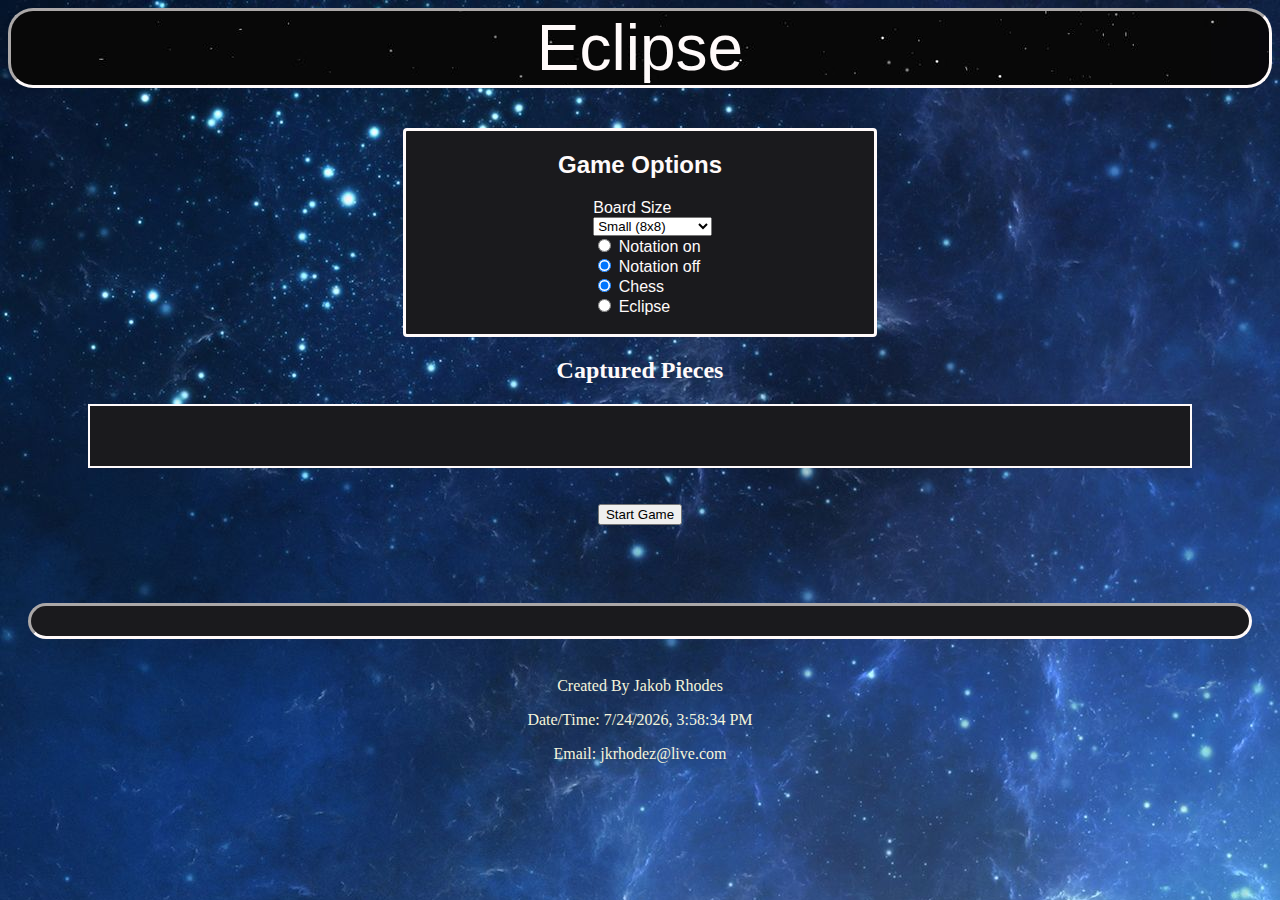
<file: index.html>
<!DOCTYPE html>
<html lang="en">
  <head>
    <meta charset="UTF-8" />
    <meta name="viewport" content="width=device-width, initial-scale=1.0" />
    <title>Eclipse</title>  
    <link rel="stylesheet" href="stylesheet.css">
	  <script src="scripts.js"></script>
  </head>
  <body onload="setDate()">
    <div id="banner">
      Eclipse <br>
    </div>
    <div id="gameOptions">
    <div id="gameOptionsText">
    <h2>Game Options</h2>
    <div id="gameOptionsSelect">
    <label for="boardSize">Board Size</label>
    <select id="boardSize">
      <option value="8" >Small (8x8)</option>
      <option value="10">Medium (10x10)</option>
      <option value="12">Large (12x12)</option>
    </select> <br>
    <input type="radio" id="notation" name="notation" value="1">
    <label for="notation">Notation on</label><br>
    <input type="radio" id="notation" name="notation"  value="0" checked>
    <label for="notation">Notation off</label><br>
    <input type="radio" id="gamemode" name="gameMode" value="1" checked>
    <label for="notation">Chess</label><br>
    <input type="radio" id="gamemode" name="gameMode" value="1">
    <label for="notation">Eclipse</label><br><br>
    </div>
    </div>
    <h2>Captured Pieces</h2>
    <div id="captured" ondrop="drop(event)" ondragover="allowDrop(event)"></div>
    <br><br>
    <button onclick="createGameBoard()">Start Game</button>
    </div> <br>
    <div id="gameBoard">
    </div>
  </body>
  <footer>
    <br>
      Created By Jakob Rhodes
      <p>Date/Time: <span id="datetime"></span></p>
      Email: jkrhodez@live.com
  </footer>
</html>
</file>
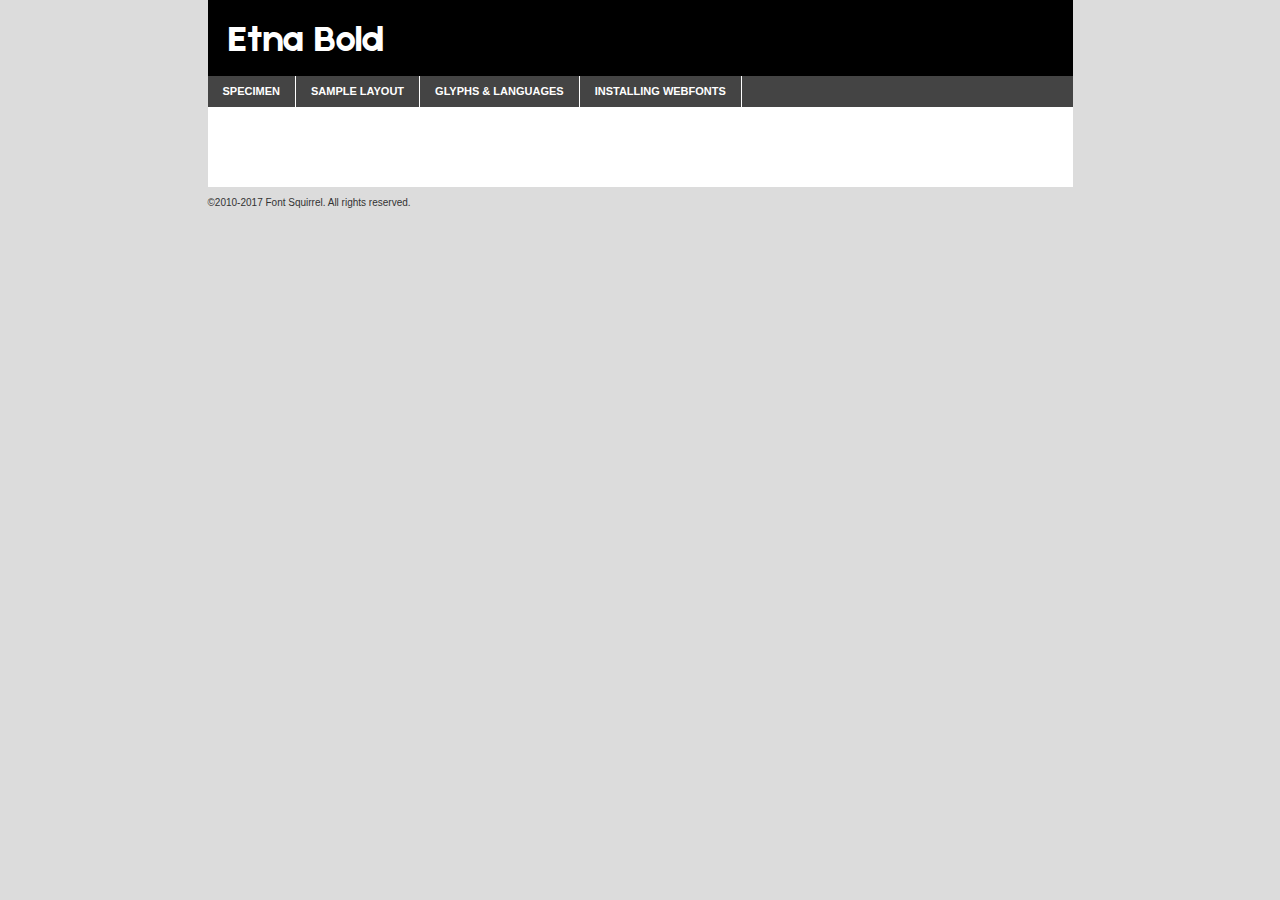
<file: fonts/etna-free-font-demo.html>
<!DOCTYPE html PUBLIC "-//W3C//DTD XHTML 1.0 Transitional//EN"
	"http://www.w3.org/TR/xhtml1/DTD/xhtml1-transitional.dtd">

<html xmlns="http://www.w3.org/1999/xhtml" xml:lang="en" lang="en">
<head>
	<meta http-equiv="Content-Type" content="text/html; charset=utf-8" />
	<script src="http://ajax.googleapis.com/ajax/libs/jquery/1.7.2/jquery.min.js" type="text/javascript" charset="utf-8"></script>
	<script type="text/javascript">
	(function($){$.fn.easyTabs=function(option){var param=jQuery.extend({fadeSpeed:"fast",defaultContent:1,activeClass:'active'},option);$(this).each(function(){var thisId="#"+this.id;if(param.defaultContent==''){param.defaultContent=1;}
	if(typeof param.defaultContent=="number")
	{var defaultTab=$(thisId+" .tabs li:eq("+(param.defaultContent-1)+") a").attr('href').substr(1);}else{var defaultTab=param.defaultContent;}
	$(thisId+" .tabs li a").each(function(){var tabToHide=$(this).attr('href').substr(1);$("#"+tabToHide).addClass('easytabs-tab-content');});hideAll();changeContent(defaultTab);function hideAll(){$(thisId+" .easytabs-tab-content").hide();}
	function changeContent(tabId){hideAll();$(thisId+" .tabs li").removeClass(param.activeClass);$(thisId+" .tabs li a[href=#"+tabId+"]").closest('li').addClass(param.activeClass);if(param.fadeSpeed!="none")
	{$(thisId+" #"+tabId).fadeIn(param.fadeSpeed);}else{$(thisId+" #"+tabId).show();}}
	$(thisId+" .tabs li").click(function(){var tabId=$(this).find('a').attr('href').substr(1);changeContent(tabId);return false;});});}})(jQuery);
	</script>
	<link rel="stylesheet" href="specimen_files/specimen_stylesheet.css" type="text/css" charset="utf-8" />
	<link rel="stylesheet" href="stylesheet.css" type="text/css" charset="utf-8" />

	<style type="text/css">
					body{
				font-family: 'etnaetna';
							}
		</style>

	<title>Etna Bold Specimen</title>
	
	
	<script type="text/javascript" charset="utf-8">
		$(document).ready(function() {
			$('#container').easyTabs({defaultContent:1});
		});
	</script>
</head>

<body>
<div id="container">
	<div id="header">
		Etna Bold	</div>
	<ul class="tabs">
		<li><a href="#specimen">Specimen</a></li>
		<li><a href="#layout">Sample Layout</a></li>
				<li><a href="#glyphs">Glyphs &amp; Languages</a></li>
		<li><a href="#installing">Installing Webfonts</a></li>
		
	</ul>
	
	<div id="main_content">

		
			<div id="specimen">
		
				<div class="section">
					<div class="grid12 firstcol">
						<div class="huge">AaBb</div>
					</div>
				</div>
		
				<div class="section">
					<div class="glyph_range">A&#x200B;B&#x200b;C&#x200b;D&#x200b;E&#x200b;F&#x200b;G&#x200b;H&#x200b;I&#x200b;J&#x200b;K&#x200b;L&#x200b;M&#x200b;N&#x200b;O&#x200b;P&#x200b;Q&#x200b;R&#x200b;S&#x200b;T&#x200b;U&#x200b;V&#x200b;W&#x200b;X&#x200b;Y&#x200b;Z&#x200b;a&#x200b;b&#x200b;c&#x200b;d&#x200b;e&#x200b;f&#x200b;g&#x200b;h&#x200b;i&#x200b;j&#x200b;k&#x200b;l&#x200b;m&#x200b;n&#x200b;o&#x200b;p&#x200b;q&#x200b;r&#x200b;s&#x200b;t&#x200b;u&#x200b;v&#x200b;w&#x200b;x&#x200b;y&#x200b;z&#x200b;1&#x200b;2&#x200b;3&#x200b;4&#x200b;5&#x200b;6&#x200b;7&#x200b;8&#x200b;9&#x200b;0&#x200b;&amp;&#x200b;.&#x200b;,&#x200b;?&#x200b;!&#x200b;&#64;&#x200b;(&#x200b;)&#x200b;#&#x200b;$&#x200b;%&#x200b;*&#x200b;+&#x200b;-&#x200b;=&#x200b;:&#x200b;;</div>
				</div>
				<div class="section">
					<div class="grid12 firstcol">
						<table class="sample_table">
							<tr><td>10</td><td class="size10">abcdefghijklmnopqrstuvwxyzABCDEFGHIJKLMNOPQRSTUVWXYZ0123456789abcdefghijklmnopqrstuvwxyzABCDEFGHIJKLMNOPQRSTUVWXYZ0123456789abcdefghijklmnopqrstuvwxyzABCDEFGHIJKLMNOPQRSTUVWXYZ</td></tr>
							<tr><td>11</td><td class="size11">abcdefghijklmnopqrstuvwxyzABCDEFGHIJKLMNOPQRSTUVWXYZ0123456789abcdefghijklmnopqrstuvwxyzABCDEFGHIJKLMNOPQRSTUVWXYZ0123456789abcdefghijklmnopqrstuvwxyzABCDEFGHIJKLMNOPQRSTUVWXYZ</td></tr>
							<tr><td>12</td><td class="size12">abcdefghijklmnopqrstuvwxyzABCDEFGHIJKLMNOPQRSTUVWXYZ0123456789abcdefghijklmnopqrstuvwxyzABCDEFGHIJKLMNOPQRSTUVWXYZ0123456789abcdefghijklmnopqrstuvwxyzABCDEFGHIJKLMNOPQRSTUVWXYZ</td></tr>
							<tr><td>13</td><td class="size13">abcdefghijklmnopqrstuvwxyzABCDEFGHIJKLMNOPQRSTUVWXYZ0123456789abcdefghijklmnopqrstuvwxyzABCDEFGHIJKLMNOPQRSTUVWXYZ0123456789abcdefghijklmnopqrstuvwxyzABCDEFGHIJKLMNOPQRSTUVWXYZ</td></tr>
							<tr><td>14</td><td class="size14">abcdefghijklmnopqrstuvwxyzABCDEFGHIJKLMNOPQRSTUVWXYZ0123456789abcdefghijklmnopqrstuvwxyzABCDEFGHIJKLMNOPQRSTUVWXYZ0123456789abcdefghijklmnopqrstuvwxyzABCDEFGHIJKLMNOPQRSTUVWXYZ</td></tr>
							<tr><td>16</td><td class="size16">abcdefghijklmnopqrstuvwxyzABCDEFGHIJKLMNOPQRSTUVWXYZ0123456789abcdefghijklmnopqrstuvwxyzABCDEFGHIJKLMNOPQRSTUVWXYZ</td></tr>
							<tr><td>18</td><td class="size18">abcdefghijklmnopqrstuvwxyzABCDEFGHIJKLMNOPQRSTUVWXYZ0123456789abcdefghijklmnopqrstuvwxyzABCDEFGHIJKLMNOPQRSTUVWXYZ</td></tr>
							<tr><td>20</td><td class="size20">abcdefghijklmnopqrstuvwxyzABCDEFGHIJKLMNOPQRSTUVWXYZ0123456789abcdefghijklmnopqrstuvwxyzABCDEFGHIJKLMNOPQRSTUVWXYZ</td></tr>
							<tr><td>24</td><td class="size24">abcdefghijklmnopqrstuvwxyzABCDEFGHIJKLMNOPQRSTUVWXYZ0123456789abcdefghijklmnopqrstuvwxyzABCDEFGHIJKLMNOPQRSTUVWXYZ</td></tr>
							<tr><td>30</td><td class="size30">abcdefghijklmnopqrstuvwxyzABCDEFGHIJKLMNOPQRSTUVWXYZ0123456789abcdefghijklmnopqrstuvwxyzABCDEFGHIJKLMNOPQRSTUVWXYZ</td></tr>
							<tr><td>36</td><td class="size36">abcdefghijklmnopqrstuvwxyzABCDEFGHIJKLMNOPQRSTUVWXYZ0123456789abcdefghijklmnopqrstuvwxyzABCDEFGHIJKLMNOPQRSTUVWXYZ</td></tr>
							<tr><td>48</td><td class="size48">abcdefghijklmnopqrstuvwxyzABCDEFGHIJKLMNOPQRSTUVWXYZ0123456789abcdefghijklmnopqrstuvwxyzABCDEFGHIJKLMNOPQRSTUVWXYZ</td></tr>
							<tr><td>60</td><td class="size60">abcdefghijklmnopqrstuvwxyzABCDEFGHIJKLMNOPQRSTUVWXYZ0123456789abcdefghijklmnopqrstuvwxyzABCDEFGHIJKLMNOPQRSTUVWXYZ</td></tr>
							<tr><td>72</td><td class="size72">abcdefghijklmnopqrstuvwxyzABCDEFGHIJKLMNOPQRSTUVWXYZ0123456789abcdefghijklmnopqrstuvwxyzABCDEFGHIJKLMNOPQRSTUVWXYZ</td></tr>
							<tr><td>90</td><td class="size90">abcdefghijklmnopqrstuvwxyzABCDEFGHIJKLMNOPQRSTUVWXYZ0123456789abcdefghijklmnopqrstuvwxyzABCDEFGHIJKLMNOPQRSTUVWXYZ</td></tr>
						</table>
				
					</div>
			
				</div>
		
		
		
								<div class="section" id="bodycomparison">


										<div id="xheight">
				<div class="fontbody">&#x25FC;&#x25FC;&#x25FC;&#x25FC;&#x25FC;&#x25FC;&#x25FC;&#x25FC;&#x25FC;&#x25FC;&#x25FC;&#x25FC;&#x25FC;&#x25FC;&#x25FC;&#x25FC;&#x25FC;&#x25FC;&#x25FC;&#x25FC;&#x25FC;&#x25FC;&#x25FC;&#x25FC;&#x25FC;&#x25FC;&#x25FC;&#x25FC;&#x25FC;&#x25FC;&#x25FC;&#x25FC;&#x25FC;&#x25FC;&#x25FC;&#x25FC;&#x25FC;&#x25FC;&#x25FC;&#x25FC;&#x25FC;&#x25FC;&#x25FC;&#x25FC;&#x25FC;&#x25FC;&#x25FC;&#x25FC;&#x25FC;&#x25FC;&#x25FC;&#x25FC;&#x25FC;&#x25FC;&#x25FC;&#x25FC;&#x25FC;&#x25FC;&#x25FC;&#x25FC;&#x25FC;&#x25FC;&#x25FC;&#x25FC;&#x25FC;&#x25FC;&#x25FC;&#x25FC;&#x25FC;&#x25FC;&#x25FC;&#x25FC;&#x25FC;&#x25FC;&#x25FC;&#x25FC;&#x25FC;&#x25FC;&#x25FC;&#x25FC;&#x25FC;&#x25FC;&#x25FC;&#x25FC;&#x25FC;&#x25FC;&#x25FC;&#x25FC;&#x25FC;&#x25FC;&#x25FC;&#x25FC;&#x25FC;&#x25FC;&#x25FC;&#x25FC;&#x25FC;&#x25FC;&#x25FC;body</div><div class="arialbody">body</div><div class="verdanabody">body</div><div class="georgiabody">body</div></div>
										<div class="fontbody" style="z-index:1">
											body<span>Etna Bold</span>
										</div>
										<div class="arialbody" style="z-index:1">
											body<span>Arial</span>
										</div>
										<div class="verdanabody" style="z-index:1">
											body<span>Verdana</span>
										</div>
										<div class="georgiabody" style="z-index:1">
											body<span>Georgia</span>
										</div>



								</div>
		
		
				<div class="section psample psample_row1" id="">
					
					<div class="grid2 firstcol">
						<p class="size10"><span>10.</span>Aenean lacinia bibendum nulla sed consectetur. Fusce dapibus, tellus ac cursus commodo, tortor mauris condimentum nibh, ut fermentum massa justo sit amet risus. Nullam id dolor id nibh ultricies vehicula ut id elit. Cum sociis natoque penatibus et magnis dis parturient montes, nascetur ridiculus mus. Nulla vitae elit libero, a pharetra augue.</p>
			
					</div>
					<div class="grid3">
						<p class="size11"><span>11.</span>Aenean lacinia bibendum nulla sed consectetur. Fusce dapibus, tellus ac cursus commodo, tortor mauris condimentum nibh, ut fermentum massa justo sit amet risus. Nullam id dolor id nibh ultricies vehicula ut id elit. Cum sociis natoque penatibus et magnis dis parturient montes, nascetur ridiculus mus. Nulla vitae elit libero, a pharetra augue.</p>
			
					</div>
					<div class="grid3">
						<p class="size12"><span>12.</span>Aenean lacinia bibendum nulla sed consectetur. Fusce dapibus, tellus ac cursus commodo, tortor mauris condimentum nibh, ut fermentum massa justo sit amet risus. Nullam id dolor id nibh ultricies vehicula ut id elit. Cum sociis natoque penatibus et magnis dis parturient montes, nascetur ridiculus mus. Nulla vitae elit libero, a pharetra augue.</p>
			
					</div>
					<div class="grid4">
						<p class="size13"><span>13.</span>Aenean lacinia bibendum nulla sed consectetur. Fusce dapibus, tellus ac cursus commodo, tortor mauris condimentum nibh, ut fermentum massa justo sit amet risus. Nullam id dolor id nibh ultricies vehicula ut id elit. Cum sociis natoque penatibus et magnis dis parturient montes, nascetur ridiculus mus. Nulla vitae elit libero, a pharetra augue.</p>
			
					</div>
					<div class="white_blend"></div>
					
				</div>
				<div class="section psample psample_row2" id="">
					<div class="grid3 firstcol">
						<p class="size14"><span>14.</span>Aenean lacinia bibendum nulla sed consectetur. Fusce dapibus, tellus ac cursus commodo, tortor mauris condimentum nibh, ut fermentum massa justo sit amet risus. Nullam id dolor id nibh ultricies vehicula ut id elit. Cum sociis natoque penatibus et magnis dis parturient montes, nascetur ridiculus mus. Nulla vitae elit libero, a pharetra augue.</p>
			
					</div>
					<div class="grid4">
						<p class="size16"><span>16.</span>Aenean lacinia bibendum nulla sed consectetur. Fusce dapibus, tellus ac cursus commodo, tortor mauris condimentum nibh, ut fermentum massa justo sit amet risus. Nullam id dolor id nibh ultricies vehicula ut id elit. Cum sociis natoque penatibus et magnis dis parturient montes, nascetur ridiculus mus. Nulla vitae elit libero, a pharetra augue.</p>
			
					</div>
					<div class="grid5">
						<p class="size18"><span>18.</span>Aenean lacinia bibendum nulla sed consectetur. Fusce dapibus, tellus ac cursus commodo, tortor mauris condimentum nibh, ut fermentum massa justo sit amet risus. Nullam id dolor id nibh ultricies vehicula ut id elit. Cum sociis natoque penatibus et magnis dis parturient montes, nascetur ridiculus mus. Nulla vitae elit libero, a pharetra augue.</p>
			
					</div>

					<div class="white_blend"></div>

				</div>
				
				<div class="section psample psample_row3" id="">
					<div class="grid5 firstcol">
						<p class="size20"><span>20.</span>Aenean lacinia bibendum nulla sed consectetur. Fusce dapibus, tellus ac cursus commodo, tortor mauris condimentum nibh, ut fermentum massa justo sit amet risus. Nullam id dolor id nibh ultricies vehicula ut id elit. Cum sociis natoque penatibus et magnis dis parturient montes, nascetur ridiculus mus. Nulla vitae elit libero, a pharetra augue.</p>
					</div>
					<div class="grid7">
						<p class="size24"><span>24.</span>Aenean lacinia bibendum nulla sed consectetur. Fusce dapibus, tellus ac cursus commodo, tortor mauris condimentum nibh, ut fermentum massa justo sit amet risus. Nullam id dolor id nibh ultricies vehicula ut id elit. Cum sociis natoque penatibus et magnis dis parturient montes, nascetur ridiculus mus. Nulla vitae elit libero, a pharetra augue.</p>
					</div>
					
					<div class="white_blend"></div>
					
				</div>
				
				<div class="section psample psample_row4" id="">
					<div class="grid12 firstcol">
						<p class="size30"><span>30.</span>Aenean lacinia bibendum nulla sed consectetur. Fusce dapibus, tellus ac cursus commodo, tortor mauris condimentum nibh, ut fermentum massa justo sit amet risus. Nullam id dolor id nibh ultricies vehicula ut id elit. Cum sociis natoque penatibus et magnis dis parturient montes, nascetur ridiculus mus. Nulla vitae elit libero, a pharetra augue.</p>
					</div>
					<div class="white_blend"></div>
					
				</div>
				
				
				
				<div class="section psample psample_row1 fullreverse">
					<div class="grid2 firstcol">
						<p class="size10"><span>10.</span>Aenean lacinia bibendum nulla sed consectetur. Fusce dapibus, tellus ac cursus commodo, tortor mauris condimentum nibh, ut fermentum massa justo sit amet risus. Nullam id dolor id nibh ultricies vehicula ut id elit. Cum sociis natoque penatibus et magnis dis parturient montes, nascetur ridiculus mus. Nulla vitae elit libero, a pharetra augue.</p>
			
					</div>
					<div class="grid3">
						<p class="size11"><span>11.</span>Aenean lacinia bibendum nulla sed consectetur. Fusce dapibus, tellus ac cursus commodo, tortor mauris condimentum nibh, ut fermentum massa justo sit amet risus. Nullam id dolor id nibh ultricies vehicula ut id elit. Cum sociis natoque penatibus et magnis dis parturient montes, nascetur ridiculus mus. Nulla vitae elit libero, a pharetra augue.</p>
			
					</div>
					<div class="grid3">
						<p class="size12"><span>12.</span>Aenean lacinia bibendum nulla sed consectetur. Fusce dapibus, tellus ac cursus commodo, tortor mauris condimentum nibh, ut fermentum massa justo sit amet risus. Nullam id dolor id nibh ultricies vehicula ut id elit. Cum sociis natoque penatibus et magnis dis parturient montes, nascetur ridiculus mus. Nulla vitae elit libero, a pharetra augue.</p>
			
					</div>
					<div class="grid4">
						<p class="size13"><span>13.</span>Aenean lacinia bibendum nulla sed consectetur. Fusce dapibus, tellus ac cursus commodo, tortor mauris condimentum nibh, ut fermentum massa justo sit amet risus. Nullam id dolor id nibh ultricies vehicula ut id elit. Cum sociis natoque penatibus et magnis dis parturient montes, nascetur ridiculus mus. Nulla vitae elit libero, a pharetra augue.</p>
			
					</div>
					<div class="black_blend"></div>
					
				</div>
				
				<div class="section psample psample_row2 fullreverse">
					<div class="grid3 firstcol">
						<p class="size14"><span>14.</span>Aenean lacinia bibendum nulla sed consectetur. Fusce dapibus, tellus ac cursus commodo, tortor mauris condimentum nibh, ut fermentum massa justo sit amet risus. Nullam id dolor id nibh ultricies vehicula ut id elit. Cum sociis natoque penatibus et magnis dis parturient montes, nascetur ridiculus mus. Nulla vitae elit libero, a pharetra augue.</p>
			
					</div>
					<div class="grid4">
						<p class="size16"><span>16.</span>Aenean lacinia bibendum nulla sed consectetur. Fusce dapibus, tellus ac cursus commodo, tortor mauris condimentum nibh, ut fermentum massa justo sit amet risus. Nullam id dolor id nibh ultricies vehicula ut id elit. Cum sociis natoque penatibus et magnis dis parturient montes, nascetur ridiculus mus. Nulla vitae elit libero, a pharetra augue.</p>
			
					</div>
					<div class="grid5">
						<p class="size18"><span>18.</span>Aenean lacinia bibendum nulla sed consectetur. Fusce dapibus, tellus ac cursus commodo, tortor mauris condimentum nibh, ut fermentum massa justo sit amet risus. Nullam id dolor id nibh ultricies vehicula ut id elit. Cum sociis natoque penatibus et magnis dis parturient montes, nascetur ridiculus mus. Nulla vitae elit libero, a pharetra augue.</p>
			
					</div>
					<div class="black_blend"></div>

				</div>
				
				<div class="section psample fullreverse psample_row3" id="">
					<div class="grid5 firstcol">
						<p class="size20"><span>20.</span>Aenean lacinia bibendum nulla sed consectetur. Fusce dapibus, tellus ac cursus commodo, tortor mauris condimentum nibh, ut fermentum massa justo sit amet risus. Nullam id dolor id nibh ultricies vehicula ut id elit. Cum sociis natoque penatibus et magnis dis parturient montes, nascetur ridiculus mus. Nulla vitae elit libero, a pharetra augue.</p>
					</div>
					<div class="grid7">
						<p class="size24"><span>24.</span>Aenean lacinia bibendum nulla sed consectetur. Fusce dapibus, tellus ac cursus commodo, tortor mauris condimentum nibh, ut fermentum massa justo sit amet risus. Nullam id dolor id nibh ultricies vehicula ut id elit. Cum sociis natoque penatibus et magnis dis parturient montes, nascetur ridiculus mus. Nulla vitae elit libero, a pharetra augue.</p>
					</div>
					
					<div class="black_blend"></div>
					
				</div>
				
				<div class="section psample fullreverse psample_row4" id="" style="border-bottom: 20px #000 solid;">
					<div class="grid12 firstcol">
						<p class="size30"><span>30.</span>Aenean lacinia bibendum nulla sed consectetur. Fusce dapibus, tellus ac cursus commodo, tortor mauris condimentum nibh, ut fermentum massa justo sit amet risus. Nullam id dolor id nibh ultricies vehicula ut id elit. Cum sociis natoque penatibus et magnis dis parturient montes, nascetur ridiculus mus. Nulla vitae elit libero, a pharetra augue.</p>
					</div>
					<div class="black_blend"></div>
					
				</div>
				
				
				
				
			</div>
			
			<div id="layout">
				
				<div class="section">
					
					<div class="grid12 firstcol">
						<h1>Lorem Ipsum Dolor</h1>
						<h2>Etiam porta sem malesuada magna mollis euismod</h2>
						
						<p class="byline">By <a href="#link">Aenean Lacinia</a></p>
					</div>
				</div>
				<div class="section">
					<div class="grid8 firstcol">
						<p class="large">Donec sed odio dui. Morbi leo risus, porta ac consectetur ac, vestibulum at eros. Fusce dapibus, tellus ac cursus commodo, tortor mauris condimentum nibh, ut fermentum massa justo sit amet risus. </p>

						
						<h3>Pellentesque ornare sem</h3>

						<p>Maecenas sed diam eget risus varius blandit sit amet non magna. Maecenas faucibus mollis interdum. Donec ullamcorper nulla non metus auctor fringilla. Nullam id dolor id nibh ultricies vehicula ut id elit. Nullam id dolor id nibh ultricies vehicula ut id elit. </p>

						<p>Aenean eu leo quam. Pellentesque ornare sem lacinia quam venenatis vestibulum. Lorem ipsum dolor sit amet, consectetur adipiscing elit. Cum sociis natoque penatibus et magnis dis parturient montes, nascetur ridiculus mus. </p>

						<p>Nulla vitae elit libero, a pharetra augue. Praesent commodo cursus magna, vel scelerisque nisl consectetur et. Aenean lacinia bibendum nulla sed consectetur. </p>

						<p>Nullam quis risus eget urna mollis ornare vel eu leo. Nullam quis risus eget urna mollis ornare vel eu leo. Maecenas sed diam eget risus varius blandit sit amet non magna. Donec ullamcorper nulla non metus auctor fringilla. </p>

						<h3>Cras mattis consectetur</h3>

						<p>Aenean eu leo quam. Pellentesque ornare sem lacinia quam venenatis vestibulum. Aenean lacinia bibendum nulla sed consectetur. Integer posuere erat a ante venenatis dapibus posuere velit aliquet. Cras mattis consectetur purus sit amet fermentum. </p>

						<p>Nullam id dolor id nibh ultricies vehicula ut id elit. Nullam quis risus eget urna mollis ornare vel eu leo. Cras mattis consectetur purus sit amet fermentum.</p>
					</div>
					
					<div class="grid4 sidebar">
						
						<div class="box reverse">
							<p class="last">Nullam quis risus eget urna mollis ornare vel eu leo. Donec ullamcorper nulla non metus auctor fringilla. Cras mattis consectetur purus sit amet fermentum. Sed posuere consectetur est at lobortis. Lorem ipsum dolor sit amet, consectetur adipiscing elit. </p>
						</div>
						
						<p class="caption">Maecenas sed diam eget risus varius.</p>

						<p>Vestibulum id ligula porta felis euismod semper. Integer posuere erat a ante venenatis dapibus posuere velit aliquet. Vestibulum id ligula porta felis euismod semper. Sed posuere consectetur est at lobortis. Maecenas sed diam eget risus varius blandit sit amet non magna. Fusce dapibus, tellus ac cursus commodo, tortor mauris condimentum nibh, ut fermentum massa justo sit amet risus. </p>

					

						<p>Duis mollis, est non commodo luctus, nisi erat porttitor ligula, eget lacinia odio sem nec elit. Aenean lacinia bibendum nulla sed consectetur. Vivamus sagittis lacus vel augue laoreet rutrum faucibus dolor auctor. Aenean lacinia bibendum nulla sed consectetur. Nullam quis risus eget urna mollis ornare vel eu leo. </p>

						<p>Praesent commodo cursus magna, vel scelerisque nisl consectetur et. Donec ullamcorper nulla non metus auctor fringilla. Maecenas faucibus mollis interdum. Fusce dapibus, tellus ac cursus commodo, tortor mauris condimentum nibh, ut fermentum massa justo sit amet risus. </p>

					</div>
				</div>
				
			</div>


			



		<div id="glyphs">
			<div class="section">
				<div class="grid12 firstcol">
			
				<h1>Language Support</h1>
				<p>The subset of Etna Bold in this kit supports the following languages:<br />
			
					Albanian, Basque, Breton, Chamorro, Dutch, English, Frisian, Galician, German, Italian, Malagasy, Portuguese, Alsatian, Arapaho, Arrernte, Aymara, Bislama, Cebuano, Corsican, Fijian, French_creole, Gilbertese, Haitian_creole, Hiligaynon, Hmong, Hopi, Ibanag, Iloko_ilokano, Indonesian, Interglossa_glosa, Interlingua, Irish_gaelic, Jerriais, Lojban, Lombard, Luxembourgeois, Manx, Mohawk, Norfolk_pitcairnese, Occitan, Oromo, Pangasinan, Papiamento, Piedmontese, Potawatomi, Rhaeto-romance, Romansh, Rotokas, Sardinian, Scots_gaelic, Seychelles_creole, Shona, Sicilian, Somali, Southern_ndebele, Swahili, Swati_swazi, Tagalog_filipino_pilipino, Tetum, Tok_pisin, Uyghur_latinized, Volapuk, Warlpiri, Xhosa, Yapese, Zulu, Latinbasic, Ubasic, Demo				</p>
				<h1>Glyph Chart</h1>
				<p>The subset of Etna Bold in this kit includes all the glyphs listed below. Unicode entities are included above each glyph to help you insert individual characters into your layout.</p>
				<div id="glyph_chart">
			
																														 <div><p>&amp;#13;</p>&#13;</div>
																				 <div><p>&amp;#32;</p>&#32;</div>
																				 <div><p>&amp;#33;</p>&#33;</div>
																				 <div><p>&amp;#34;</p>&#34;</div>
																				 <div><p>&amp;#35;</p>&#35;</div>
																				 <div><p>&amp;#36;</p>&#36;</div>
																				 <div><p>&amp;#37;</p>&#37;</div>
																				 <div><p>&amp;#38;</p>&#38;</div>
																				 <div><p>&amp;#39;</p>&#39;</div>
																				 <div><p>&amp;#40;</p>&#40;</div>
																				 <div><p>&amp;#41;</p>&#41;</div>
																				 <div><p>&amp;#42;</p>&#42;</div>
																				 <div><p>&amp;#43;</p>&#43;</div>
																				 <div><p>&amp;#44;</p>&#44;</div>
																				 <div><p>&amp;#45;</p>&#45;</div>
																				 <div><p>&amp;#46;</p>&#46;</div>
																				 <div><p>&amp;#47;</p>&#47;</div>
																				 <div><p>&amp;#48;</p>&#48;</div>
																				 <div><p>&amp;#49;</p>&#49;</div>
																				 <div><p>&amp;#50;</p>&#50;</div>
																				 <div><p>&amp;#51;</p>&#51;</div>
																				 <div><p>&amp;#52;</p>&#52;</div>
																				 <div><p>&amp;#53;</p>&#53;</div>
																				 <div><p>&amp;#54;</p>&#54;</div>
																				 <div><p>&amp;#55;</p>&#55;</div>
																				 <div><p>&amp;#56;</p>&#56;</div>
																				 <div><p>&amp;#57;</p>&#57;</div>
																				 <div><p>&amp;#58;</p>&#58;</div>
																				 <div><p>&amp;#59;</p>&#59;</div>
																				 <div><p>&amp;#60;</p>&#60;</div>
																				 <div><p>&amp;#61;</p>&#61;</div>
																				 <div><p>&amp;#62;</p>&#62;</div>
																				 <div><p>&amp;#63;</p>&#63;</div>
																				 <div><p>&amp;#64;</p>&#64;</div>
																				 <div><p>&amp;#65;</p>&#65;</div>
																				 <div><p>&amp;#66;</p>&#66;</div>
																				 <div><p>&amp;#67;</p>&#67;</div>
																				 <div><p>&amp;#68;</p>&#68;</div>
																				 <div><p>&amp;#69;</p>&#69;</div>
																				 <div><p>&amp;#70;</p>&#70;</div>
																				 <div><p>&amp;#71;</p>&#71;</div>
																				 <div><p>&amp;#72;</p>&#72;</div>
																				 <div><p>&amp;#73;</p>&#73;</div>
																				 <div><p>&amp;#74;</p>&#74;</div>
																				 <div><p>&amp;#75;</p>&#75;</div>
																				 <div><p>&amp;#76;</p>&#76;</div>
																				 <div><p>&amp;#77;</p>&#77;</div>
																				 <div><p>&amp;#78;</p>&#78;</div>
																				 <div><p>&amp;#79;</p>&#79;</div>
																				 <div><p>&amp;#80;</p>&#80;</div>
																				 <div><p>&amp;#81;</p>&#81;</div>
																				 <div><p>&amp;#82;</p>&#82;</div>
																				 <div><p>&amp;#83;</p>&#83;</div>
																				 <div><p>&amp;#84;</p>&#84;</div>
																				 <div><p>&amp;#85;</p>&#85;</div>
																				 <div><p>&amp;#86;</p>&#86;</div>
																				 <div><p>&amp;#87;</p>&#87;</div>
																				 <div><p>&amp;#88;</p>&#88;</div>
																				 <div><p>&amp;#89;</p>&#89;</div>
																				 <div><p>&amp;#90;</p>&#90;</div>
																				 <div><p>&amp;#91;</p>&#91;</div>
																				 <div><p>&amp;#92;</p>&#92;</div>
																				 <div><p>&amp;#93;</p>&#93;</div>
																				 <div><p>&amp;#94;</p>&#94;</div>
																				 <div><p>&amp;#95;</p>&#95;</div>
																				 <div><p>&amp;#96;</p>&#96;</div>
																				 <div><p>&amp;#97;</p>&#97;</div>
																				 <div><p>&amp;#98;</p>&#98;</div>
																				 <div><p>&amp;#99;</p>&#99;</div>
																				 <div><p>&amp;#100;</p>&#100;</div>
																				 <div><p>&amp;#101;</p>&#101;</div>
																				 <div><p>&amp;#102;</p>&#102;</div>
																				 <div><p>&amp;#103;</p>&#103;</div>
																				 <div><p>&amp;#104;</p>&#104;</div>
																				 <div><p>&amp;#105;</p>&#105;</div>
																				 <div><p>&amp;#106;</p>&#106;</div>
																				 <div><p>&amp;#107;</p>&#107;</div>
																				 <div><p>&amp;#108;</p>&#108;</div>
																				 <div><p>&amp;#109;</p>&#109;</div>
																				 <div><p>&amp;#110;</p>&#110;</div>
																				 <div><p>&amp;#111;</p>&#111;</div>
																				 <div><p>&amp;#112;</p>&#112;</div>
																				 <div><p>&amp;#113;</p>&#113;</div>
																				 <div><p>&amp;#114;</p>&#114;</div>
																				 <div><p>&amp;#115;</p>&#115;</div>
																				 <div><p>&amp;#116;</p>&#116;</div>
																				 <div><p>&amp;#117;</p>&#117;</div>
																				 <div><p>&amp;#118;</p>&#118;</div>
																				 <div><p>&amp;#119;</p>&#119;</div>
																				 <div><p>&amp;#120;</p>&#120;</div>
																				 <div><p>&amp;#121;</p>&#121;</div>
																				 <div><p>&amp;#122;</p>&#122;</div>
																				 <div><p>&amp;#123;</p>&#123;</div>
																				 <div><p>&amp;#124;</p>&#124;</div>
																				 <div><p>&amp;#125;</p>&#125;</div>
																				 <div><p>&amp;#126;</p>&#126;</div>
																				 <div><p>&amp;#160;</p>&#160;</div>
																				 <div><p>&amp;#162;</p>&#162;</div>
																				 <div><p>&amp;#163;</p>&#163;</div>
																				 <div><p>&amp;#164;</p>&#164;</div>
																				 <div><p>&amp;#165;</p>&#165;</div>
																				 <div><p>&amp;#168;</p>&#168;</div>
																				 <div><p>&amp;#169;</p>&#169;</div>
																				 <div><p>&amp;#171;</p>&#171;</div>
																				 <div><p>&amp;#173;</p>&#173;</div>
																				 <div><p>&amp;#174;</p>&#174;</div>
																				 <div><p>&amp;#180;</p>&#180;</div>
																				 <div><p>&amp;#181;</p>&#181;</div>
																				 <div><p>&amp;#182;</p>&#182;</div>
																				 <div><p>&amp;#183;</p>&#183;</div>
																				 <div><p>&amp;#187;</p>&#187;</div>
																				 <div><p>&amp;#192;</p>&#192;</div>
																				 <div><p>&amp;#193;</p>&#193;</div>
																				 <div><p>&amp;#194;</p>&#194;</div>
																				 <div><p>&amp;#195;</p>&#195;</div>
																				 <div><p>&amp;#196;</p>&#196;</div>
																				 <div><p>&amp;#197;</p>&#197;</div>
																				 <div><p>&amp;#198;</p>&#198;</div>
																				 <div><p>&amp;#199;</p>&#199;</div>
																				 <div><p>&amp;#200;</p>&#200;</div>
																				 <div><p>&amp;#201;</p>&#201;</div>
																				 <div><p>&amp;#202;</p>&#202;</div>
																				 <div><p>&amp;#203;</p>&#203;</div>
																				 <div><p>&amp;#204;</p>&#204;</div>
																				 <div><p>&amp;#205;</p>&#205;</div>
																				 <div><p>&amp;#206;</p>&#206;</div>
																				 <div><p>&amp;#207;</p>&#207;</div>
																				 <div><p>&amp;#208;</p>&#208;</div>
																				 <div><p>&amp;#209;</p>&#209;</div>
																				 <div><p>&amp;#210;</p>&#210;</div>
																				 <div><p>&amp;#211;</p>&#211;</div>
																				 <div><p>&amp;#212;</p>&#212;</div>
																				 <div><p>&amp;#213;</p>&#213;</div>
																				 <div><p>&amp;#214;</p>&#214;</div>
																				 <div><p>&amp;#215;</p>&#215;</div>
																				 <div><p>&amp;#216;</p>&#216;</div>
																				 <div><p>&amp;#217;</p>&#217;</div>
																				 <div><p>&amp;#218;</p>&#218;</div>
																				 <div><p>&amp;#219;</p>&#219;</div>
																				 <div><p>&amp;#220;</p>&#220;</div>
																				 <div><p>&amp;#221;</p>&#221;</div>
																				 <div><p>&amp;#223;</p>&#223;</div>
																				 <div><p>&amp;#224;</p>&#224;</div>
																				 <div><p>&amp;#225;</p>&#225;</div>
																				 <div><p>&amp;#226;</p>&#226;</div>
																				 <div><p>&amp;#227;</p>&#227;</div>
																				 <div><p>&amp;#228;</p>&#228;</div>
																				 <div><p>&amp;#231;</p>&#231;</div>
																				 <div><p>&amp;#232;</p>&#232;</div>
																				 <div><p>&amp;#233;</p>&#233;</div>
																				 <div><p>&amp;#234;</p>&#234;</div>
																				 <div><p>&amp;#235;</p>&#235;</div>
																				 <div><p>&amp;#236;</p>&#236;</div>
																				 <div><p>&amp;#237;</p>&#237;</div>
																				 <div><p>&amp;#238;</p>&#238;</div>
																				 <div><p>&amp;#239;</p>&#239;</div>
																				 <div><p>&amp;#240;</p>&#240;</div>
																				 <div><p>&amp;#241;</p>&#241;</div>
																				 <div><p>&amp;#242;</p>&#242;</div>
																				 <div><p>&amp;#243;</p>&#243;</div>
																				 <div><p>&amp;#244;</p>&#244;</div>
																				 <div><p>&amp;#245;</p>&#245;</div>
																				 <div><p>&amp;#246;</p>&#246;</div>
																				 <div><p>&amp;#247;</p>&#247;</div>
																				 <div><p>&amp;#248;</p>&#248;</div>
																				 <div><p>&amp;#249;</p>&#249;</div>
																				 <div><p>&amp;#250;</p>&#250;</div>
																				 <div><p>&amp;#251;</p>&#251;</div>
																				 <div><p>&amp;#252;</p>&#252;</div>
																				 <div><p>&amp;#253;</p>&#253;</div>
																				 <div><p>&amp;#255;</p>&#255;</div>
																				 <div><p>&amp;#376;</p>&#376;</div>
																				 <div><p>&amp;#710;</p>&#710;</div>
																				 <div><p>&amp;#732;</p>&#732;</div>
																				 <div><p>&amp;#8192;</p>&#8192;</div>
																				 <div><p>&amp;#8193;</p>&#8193;</div>
																				 <div><p>&amp;#8194;</p>&#8194;</div>
																				 <div><p>&amp;#8195;</p>&#8195;</div>
																				 <div><p>&amp;#8196;</p>&#8196;</div>
																				 <div><p>&amp;#8197;</p>&#8197;</div>
																				 <div><p>&amp;#8198;</p>&#8198;</div>
																				 <div><p>&amp;#8199;</p>&#8199;</div>
																				 <div><p>&amp;#8200;</p>&#8200;</div>
																				 <div><p>&amp;#8201;</p>&#8201;</div>
																				 <div><p>&amp;#8202;</p>&#8202;</div>
																				 <div><p>&amp;#8208;</p>&#8208;</div>
																				 <div><p>&amp;#8209;</p>&#8209;</div>
																				 <div><p>&amp;#8210;</p>&#8210;</div>
																				 <div><p>&amp;#8211;</p>&#8211;</div>
																				 <div><p>&amp;#8212;</p>&#8212;</div>
																				 <div><p>&amp;#8216;</p>&#8216;</div>
																				 <div><p>&amp;#8217;</p>&#8217;</div>
																				 <div><p>&amp;#8218;</p>&#8218;</div>
																				 <div><p>&amp;#8220;</p>&#8220;</div>
																				 <div><p>&amp;#8221;</p>&#8221;</div>
																				 <div><p>&amp;#8222;</p>&#8222;</div>
																				 <div><p>&amp;#8239;</p>&#8239;</div>
																				 <div><p>&amp;#8249;</p>&#8249;</div>
																				 <div><p>&amp;#8250;</p>&#8250;</div>
																				 <div><p>&amp;#8287;</p>&#8287;</div>
																				 <div><p>&amp;#8364;</p>&#8364;</div>
																				 <div><p>&amp;#8482;</p>&#8482;</div>
																				 <div><p>&amp;#9724;</p>&#9724;</div>
																																																</div>	
				</div>
		
		
			</div>
		</div>
		
		
		<div id="specs">
			
		</div>
	
		<div id="installing">
			<div class="section">
				<div class="grid7 firstcol">
					<h1>Installing Webfonts</h1>
					
					<p>Webfonts are supported by all major browser platforms but not all in the same way. There are currently four different font formats that must be included in order to target all browsers. This includes TTF, WOFF, EOT and SVG.</p>
					
					<h2>1. Upload your webfonts</h2>
					<p>You must upload your webfont kit to your website. They should be in or near the same directory as your CSS files.</p>
					
					<h2>2. Include the webfont stylesheet</h2>
					<p>A special CSS @font-face declaration helps the various browsers select the appropriate font it needs without causing you a bunch of headaches. Learn more about this syntax by reading the <a href="https://www.fontspring.com/blog/further-hardening-of-the-bulletproof-syntax">Fontspring blog post</a> about it. The code for it is as follows:</p>


<code>
@font-face{ 
	font-family: 'MyWebFont';
	src: url('WebFont.eot');
	src: url('WebFont.eot?#iefix') format('embedded-opentype'),
	     url('WebFont.woff') format('woff'),
	     url('WebFont.ttf') format('truetype'),
	     url('WebFont.svg#webfont') format('svg');
}
</code>

	<p>We've already gone ahead and generated the code for you. All you have to do is link to the stylesheet in your HTML, like this:</p>
	<code>&lt;link rel=&quot;stylesheet&quot; href=&quot;stylesheet.css&quot; type=&quot;text/css&quot; charset=&quot;utf-8&quot; /&gt;</code>

					<h2>3. Modify your own stylesheet</h2>
					<p>To take advantage of your new fonts, you must tell your stylesheet to use them. Look at the original @font-face declaration above and find the property called "font-family." The name linked there will be what you use to reference the font. Prepend that webfont name to the font stack in the "font-family" property, inside the selector you want to change. For example:</p>
<code>p { font-family: 'WebFont', Arial, sans-serif; }</code>

<h2>4. Test</h2>
<p>Getting webfonts to work cross-browser <em>can</em> be tricky. Use the information in the sidebar to help you if you find that fonts aren't loading in a particular browser.</p>
				</div>
				
				<div class="grid5 sidebar">
					<div class="box">
						<h2>Troubleshooting<br />Font-Face Problems</h2>
						<p>Having trouble getting your webfonts to load in your new website? Here are some tips to sort out what might be the problem.</p>

						<h3>Fonts not showing in any browser</h3>

						<p>This sounds like you need to work on the plumbing. You either did not upload the fonts to the correct directory, or you did not link the fonts properly in the CSS. If you've confirmed that all this is correct and you still have a problem, take a look at your .htaccess file and see if requests are getting intercepted.</p>

						<h3>Fonts not loading in iPhone or iPad</h3>

						<p>The most common problem here is that you are serving the fonts from an IIS server. IIS refuses to serve files that have unknown MIME types. If that is the case, you must set the MIME type for SVG to "image/svg+xml" in the server settings. Follow these instructions from Microsoft if you need help.</p>

						<h3>Fonts not loading in Firefox</h3>

						<p>The primary reason for this failure? You are still using a version Firefox older than 3.5. So upgrade already! If that isn't it, then you are very likely serving fonts from a different domain. Firefox requires that all font assets be served from the same domain. Lastly it is possible that you need to add WOFF to your list of MIME types (if you are serving via IIS.)</p>

						<h3>Fonts not loading in IE</h3>

						<p>Are you looking at Internet Explorer on an actual Windows machine or are you cheating by using a service like Adobe BrowserLab? Many of these screenshot services do not render @font-face for IE. Best to test it on a real machine.</p>

						<h3>Fonts not loading in IE9</h3>

						<p>IE9, like Firefox, requires that fonts be served from the same domain as the website. Make sure that is the case.</p>
					</div>
				</div>
			</div>
			
		</div>
	
	</div>
	<div id="footer">
		<p>&copy;2010-2017 Font Squirrel. All rights reserved.</p>
	</div>
</div>
</body>
</html>
</file>
<file: stylesheet.css>
body {
    background-image: url('img/background_image.jpg');
}
#banner {
    color: snow;
    background-color: rgba(255, 231, 231, 0.603);
    background-image: url('img/banner_image.jpg');
    text-align: center;
    font-family:Impact, Haettenschweiler, 'Arial Narrow Bold', sans-serif;
    font-size: 64px;
    border-color: snow;
    border-style: inset;
    border-radius: 25px;
 
}
#gameOptions{
    color: snow;
    text-align: center;
    margin: 40px;
}
#gameOptionsText{
    color: snow;
    text-align: center;
    background-color: #1A1A1D;
    font-family: Verdana, Geneva, Tahoma, sans-serif;
    margin-top: 20px;
    margin-left: 30%;
    margin-right: 30%;
    border-color: snow;
    border-style: solid;
    border-radius: 4px;
}
#gameOptionsSelect {
    text-align: left;
    margin-left: 40%;
    margin-right: 30%;
}
#gameBoard {
    display: grid;
    grid-template-columns: auto auto auto auto auto auto auto auto;
    background-color: #1A1A1D;
    padding: 15px;
    margin: 20px;
    border-color: snow;
    border-style: inset;
    border-radius: 25px;
}
#captured {
    background-color: #1A1A1D;
    border: 2px solid snow;
    padding: 30px;
    font-size: 30px;
    text-align: center;
    color: cyan; 
    margin-left: 40px;
    margin-right: 40px;
}
.square {
    background-color: seashell;
    border: 1px solid rgba(0, 0, 0, 0.8);
    padding: 60px;
    font-size: 30px;
    text-align: center;
    color: gray; 
}
footer {
    text-align: center;
    color: beige;
}
</file>
<file: fonts/stylesheet.css>
/*! Generated by Font Squirrel (https://www.fontsquirrel.com) on April 1, 2021 */



@font-face {
    font-family: 'etnaetna';
    src: url('etna-free-font-webfont.woff2') format('woff2'),
         url('etna-free-font-webfont.woff') format('woff');
    font-weight: normal;
    font-style: normal;

}
</file>
<file: fonts/specimen_files/specimen_stylesheet.css>
@import url('grid_12-825-55-15.css');

/*  
	CSS Reset by Eric Meyer - Released under Public Domain
    http://meyerweb.com/eric/tools/css/reset/
*/
html, body, div, span, applet, object, iframe,
h1, h2, h3, h4, h5, h6, p, blockquote, pre,
a, abbr, acronym, address, big, cite, code,
del, dfn, em, font, img, ins, kbd, q, s, samp,
small, strike, strong, sub, sup, tt, var,
b, u, i, center, dl, dt, dd, ol, ul, li,
fieldset, form, label, legend, table, 
caption, tbody, tfoot, thead, tr, th, td 
                  {margin: 0;padding: 0;border: 0;outline: 0;
                  font-size: 100%;vertical-align: baseline;
                  background: transparent;}
body              {line-height: 1;}
ol, ul            {list-style: none;}
blockquote, q     {quotes: none;}
blockquote:before, blockquote:after,
q:before, q:after {content: '';	content: none;}
:focus            {outline: 0;}
ins               {text-decoration: none;}
del               {text-decoration: line-through;}
table             {border-collapse: collapse;border-spacing: 0;}




body {
	color: #000;
	background-color: #dcdcdc;
}

a {
	text-decoration: none;
	color: #1883ba;
}

h1{
	font-size: 32px;
	font-weight: normal;
	font-style: normal;
	margin-bottom: 18px;
}

h2{
	font-size: 18px;
}

#container {
	width: 865px;
	margin: 0px auto;
}


#header {
	padding: 20px;
	font-size: 36px;
	background-color: #000;
	color: #fff;
}

#header span {
	color: #666;
}
#main_content {
	background-color: #fff;
	padding: 60px 20px 20px;
}


#footer p {
	margin: 0;
	padding-top: 10px;
	padding-bottom: 50px;
	color: #333;
	font: 10px Arial, sans-serif;
}

.tabs {
	width: 100%;
	height: 31px;
	background-color: #444;
}
.tabs li {
	float:  left;
	margin: 0;
	overflow: hidden;
	background-color: #444;
}
.tabs li a {
	display: block;
	color: #fff;
	text-decoration: none;
	font: bold 11px/11px 'Arial';
	text-transform: uppercase;
	padding: 10px 15px;
	border-right: 1px solid #fff;
}

.tabs li a:hover {
		background-color: #00b3ff;

}

.tabs li.active a {
	color:  #000;
	background-color: #fff;
}



div.huge {
	
	font-size: 300px;
	line-height: 1em;
	padding: 0;
	letter-spacing: -.02em;
	overflow: hidden;
}
div.glyph_range {
	font-size: 72px;
	line-height: 1.1em;
}

.size10{ font-size: 10px; }
.size11{ font-size: 11px; }
.size12{ font-size: 12px; }
.size13{ font-size: 13px; }
.size14{ font-size: 14px; }
.size16{ font-size: 16px; }
.size18{ font-size: 18px; }
.size20{ font-size: 20px; }
.size24{ font-size: 24px; }
.size30{ font-size: 30px; }
.size36{ font-size: 36px; }
.size48{ font-size: 48px; }
.size60{ font-size: 60px; }
.size72{ font-size: 72px; }
.size90{ font-size: 90px; }


.psample_row1 {	height: 120px;}
.psample_row1 {	height: 120px;}
.psample_row2 {	height: 160px;}
.psample_row3 {	height: 160px;}
.psample_row4 {	height: 160px;}

.psample {
	overflow: hidden;
	position: relative;
}
.psample p {
	line-height: 1.3em;
	display: block;
	overflow: hidden;
	margin: 0;
}

.psample span {
	margin-right: .5em;
}

.white_blend {
	width: 100%;
	height: 61px;
	background-image: url([data-uri]);
	position: absolute;
	bottom: 0;
}
.black_blend {
	width: 100%;
	height: 61px;
	background-image: url([data-uri]);
	position: absolute;
	bottom: 0;
}
.fullreverse {
	background:  #000 !important;
	color:  #fff !important;
	margin-left: -20px;
	padding-left: 20px;
	margin-right: -20px;
	padding-right: 20px;
	padding: 20px;
	margin-bottom:0;
}


.sample_table td {
	padding-top: 3px;
	padding-bottom:5px;
	padding-left: 5px;
	vertical-align: middle;
	line-height: 1.2em;
}

.sample_table td:first-child {
	background-color: #eee;
	text-align: right;
	padding-right: 5px;
	padding-left: 0;
	padding: 5px;
	font: 11px/12px "Courier New", Courier, mono;
}

code {
	white-space: pre;
	background-color: #eee;
	display: block;
	padding: 10px;
	margin-bottom: 18px;
	overflow: auto;
}


.bottom,.last 	{margin-bottom:0 !important; padding-bottom:0 !important;}

.box  { 
  padding: 18px; 
  margin-bottom: 18px; 
  background: #eee; 
}

.reverse,.reversed { background:  #000 !important;color:  #fff !important; border: none !important;}

#bodycomparison {
	position: relative;
	overflow: hidden;
	font-size: 72px;
	height: 90px;
	white-space: nowrap;
}

#bodycomparison div{
	font-size: 72px;
	line-height: 90px;
	display: inline;
	margin: 0 15px 0 0;
	padding: 0;
}

#bodycomparison div span{
	font: 10px Arial;
	position: absolute;
	left: 0;
}
#xheight {
	float: none;
	position: absolute;
	color: #d9f3ff;
	font-size: 72px;
	line-height: 90px;
}

.fontbody {
 position: relative;
}
.arialbody{
	font-family: Arial;
	position: relative;
}
.verdanabody{
	font-family: Verdana;
	position: relative;
}
.georgiabody{
	font-family: Georgia;
	position: relative;
}

/* @group Layout page
 */

#layout h1 {
	font-size: 36px;
	line-height: 42px;
	font-weight: normal;
	font-style: normal;
}

#layout h2 {
	font-size: 24px;
	line-height: 23px;
	font-weight: normal;
	font-style: normal;
}

#layout h3 {
	font-size: 22px;
	line-height: 1.4em;
	margin-top: 1em;
	font-weight: normal;
	font-style: normal;
}


#layout p.byline {
	font-size: 12px;
	margin-top: 18px;
	line-height: 12px;
	margin-bottom: 0;
}
#layout p {
	font-size: 14px;
	line-height: 21px;
	margin-bottom: .5em;
}

#layout p.large{
	font-size: 18px;
	line-height: 26px;
}

#layout .sidebar p{
	font-size: 12px;
	line-height: 1.4em;
}

#layout p.caption {
	font-size: 10px;
	margin-top: -16px;
	margin-bottom: 18px;
}

/* @end */

/* @group Glyphs */

#glyph_chart div{
	background-color: #d9f3ff;
	color: black;
	float: left;
	font-size: 36px;
	height: 1.2em;
	line-height: 1.2em;
	margin-bottom: 1px;
	margin-right: 1px;
	text-align: center;
	width: 1.2em;
	position: relative;
	padding: .6em .2em .2em;
}

#glyph_chart div p {
	position: absolute;
	left: 0;
	top: 0;
	display: block;
	text-align: center;
	font: bold 9px Arial, sans-serif;
	background-color: #3a768f;
	width: 100%;
	color: #fff;
	padding: 2px 0;
}


#glyphs h1 {
	font-family: Arial, sans-serif;
}
/* @end */

/* @group Installing */

#installing {
	font: 13px Arial, sans-serif;
}

#installing p,
#glyphs p{
	line-height: 1.2em;
	margin-bottom: 18px;
	font: 13px Arial, sans-serif;
}



#installing h3{
	font-size: 15px;
	margin-top: 18px;
}

/* @end */

#rendering h1 {
	font-family: Arial, sans-serif;
}
.render_table td {
	font: 11px "Courier New", Courier, mono;
	vertical-align: middle;
}
</file>
